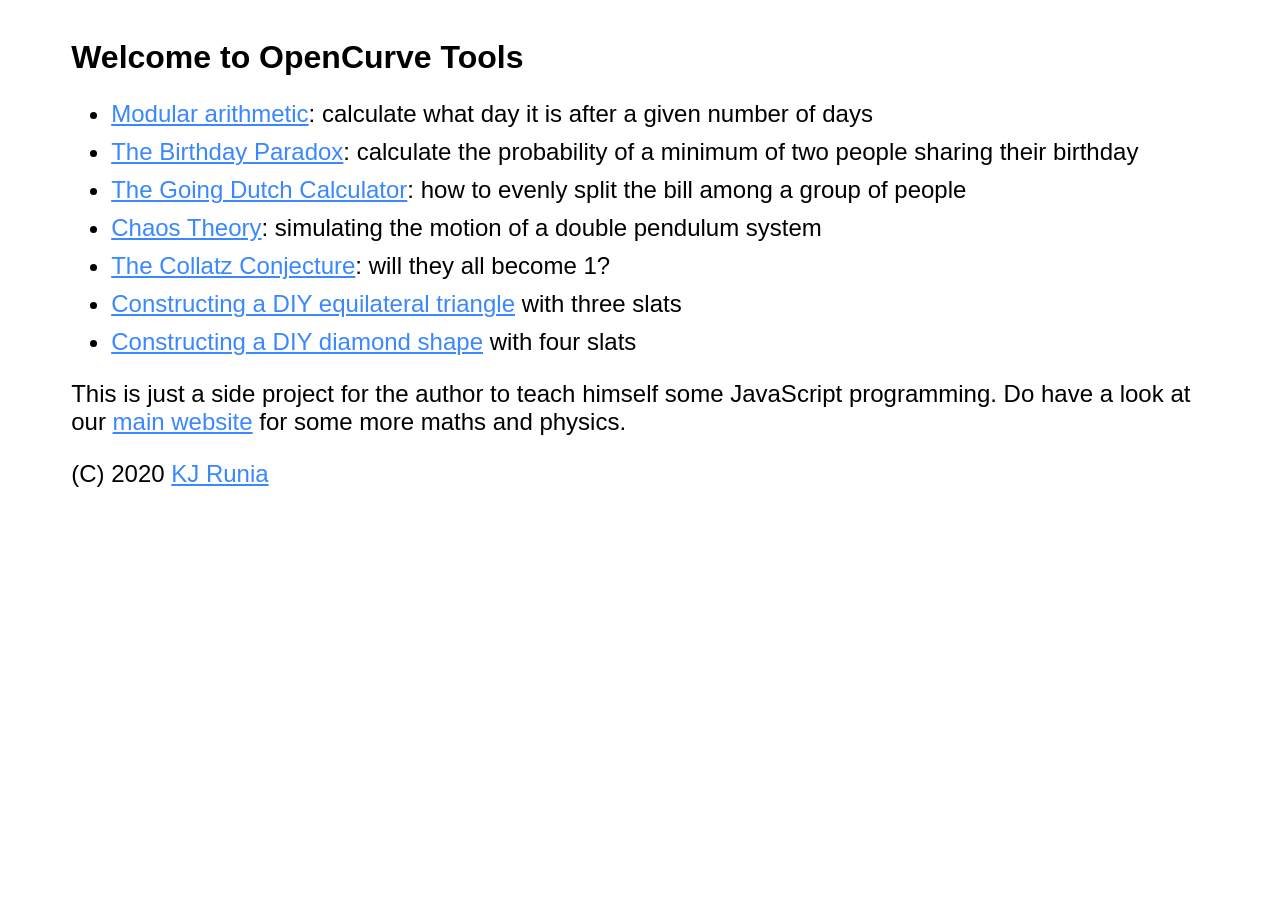
<file: index.html>
<!DOCTYPE HTML>
<html>
<head>
<meta charset="utf-8">
<meta name="viewport" content="width=device-width, initial-scale=1" />
<link rel="stylesheet" type="text/css" href="tools.css" />
<title>OpenCurve Tools</title>
</head>

<body>

<div class="center">
    <h1>Welcome to OpenCurve Tools</h1>
    <ul>
        <li><a href="/daysfromnow/">Modular arithmetic</a>: calculate what day it is after a given number of days</li>
        <li><a href="/sharedbirthday/">The Birthday Paradox</a>: calculate the probability of a minimum of two people sharing their birthday</li>
        <li><a href="/goingdutch/">The Going Dutch Calculator</a>: how to evenly split the bill among a group of people</li>
        <li><a href="/doublependulum/">Chaos Theory</a>: simulating the motion of a double pendulum system</li>
        <li><a href="/collatzconjecture/">The Collatz Conjecture</a>: will they all become 1?</li>
        <li><a href="/diy-equilateraltriangle/">Constructing a DIY equilateral triangle</a> with three slats</li>
        <li><a href="/diy-diamond/">Constructing a DIY diamond shape</a> with four slats</li>
    </ul>
    <p>This is just a side project for the author to teach himself some JavaScript programming. Do have a look at our <a href="https://opencurve.info/">main website</a> for some more maths and physics.</p>
    <p>(C) 2020 <a href="https://twitter.com/kjrunia">KJ Runia</a></p>
</div>

</body>
</html>
</file>
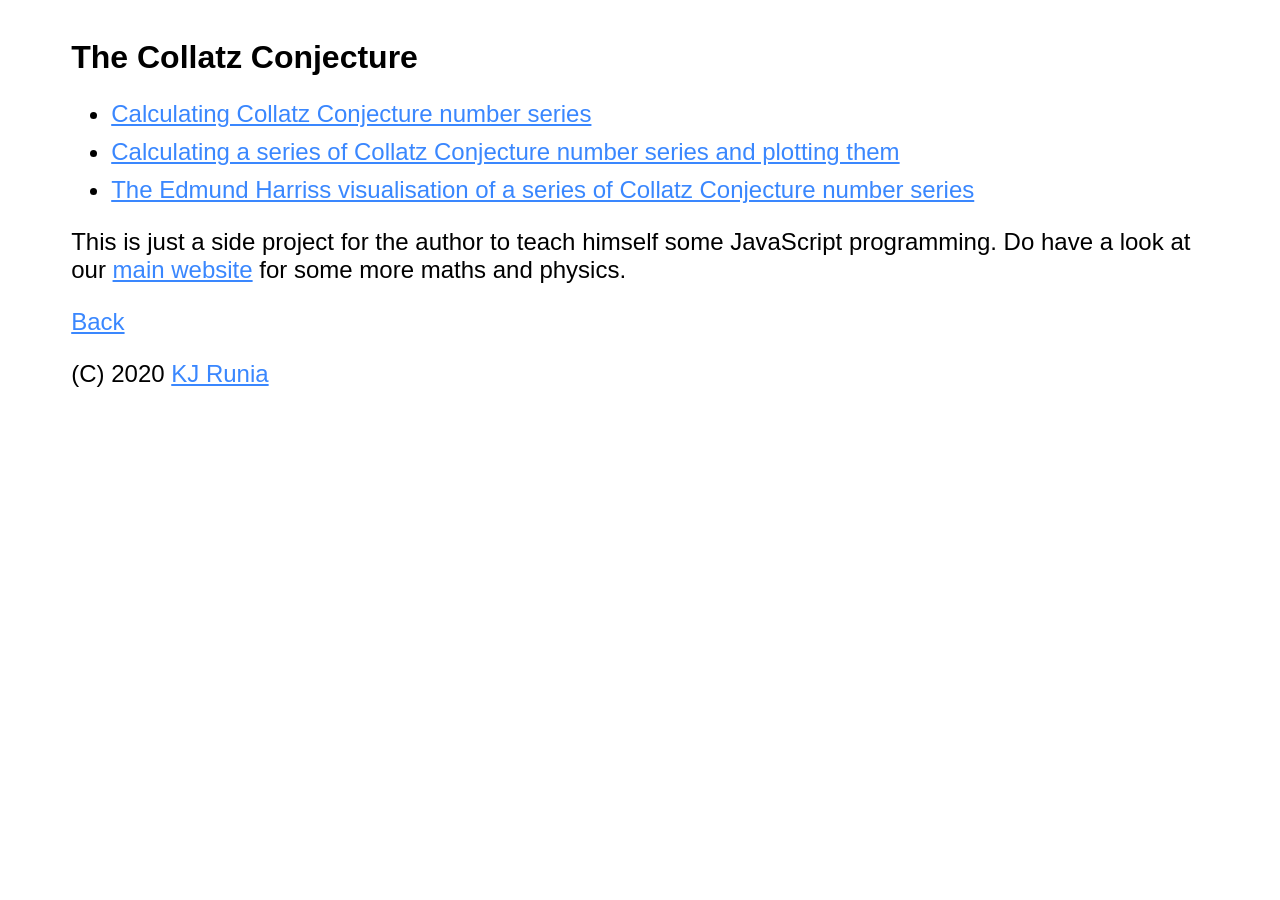
<file: collatzconjecture/index.html>
<!DOCTYPE HTML>
<html>
<head>
<meta charset="utf-8">
<meta name="viewport" content="width=device-width, initial-scale=1" />
<link rel="stylesheet" type="text/css" href="../tools.css" />
<title>OpenCurve Tools</title>
</head>

<body>

<div class="center">
    <h1>The Collatz Conjecture</h1>
    <ul>
        <li><a href="collatzconjecture.html">Calculating Collatz Conjecture number series</a></li>
        <li><a href="collatzcollection.html">Calculating a series of Collatz Conjecture number series and plotting them</a></li>
        <li><a href="collatz-harriss.html">The Edmund Harriss visualisation of a series of Collatz Conjecture number series</a></li>
    </ul>
    <p>This is just a side project for the author to teach himself some JavaScript programming. Do have a look at our <a href="https://opencurve.info/">main website</a> for some more maths and physics.</p>
    <a href="../">Back</a>
    <p>(C) 2020 <a href="https://twitter.com/kjrunia">KJ Runia</a></p>
</div>

</body>
</html>
</file>
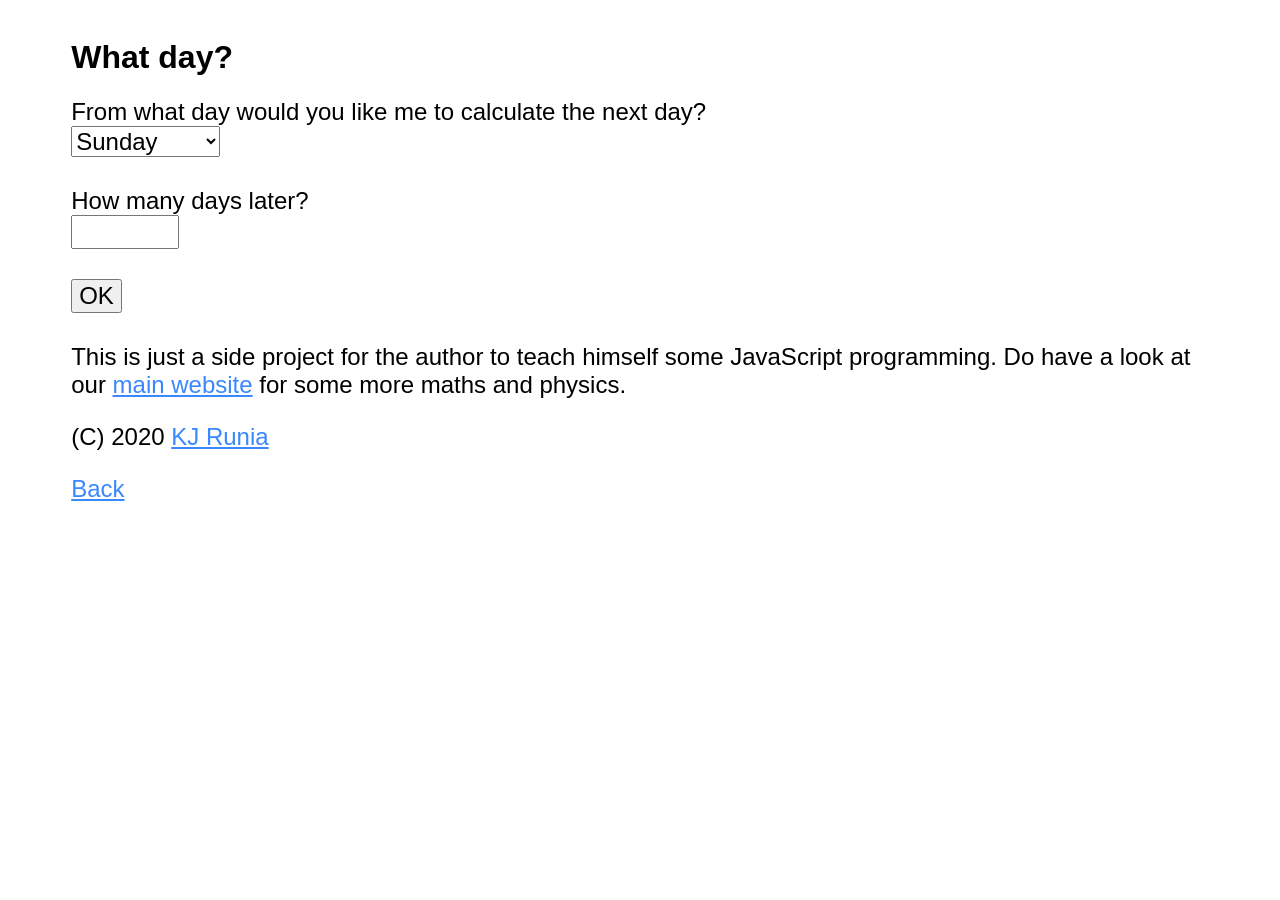
<file: daysfromnow/index.html>
<!DOCTYPE HTML>
<html>
<head>
<meta charset="utf-8">
<meta name="viewport" content="width=device-width, initial-scale=1" />
<link rel="stylesheet" type="text/css" href="../tools.css" />
<title>What day will it be?</title>
</head>

<body>
<div class="center">
    <h1>What day?</h1>
    <form id="myform" novalidate onsubmit="return calc()">
        <label for="currentday">From what day would you like me to calculate the next day?</label>
        <select id="currentday">
            <option value="0">Sunday</option>
            <option value="1">Monday</option>
            <option value="2">Tuesday</option>
            <option value="3">Wednesday</option>
            <option value="4">Thursday</option>
            <option value="5">Friday</option>
            <option value="6">Saturday</option>
        </select>
        <label for="dayslater">How many days later?</label>
        <input class="numbers" id="dayslater" type="number" min="0" max="9000000" required />
        <input type="submit" value="OK" />
    </form>

    <p id="output"></p>
    
    <p>This is just a side project for the author to teach himself some JavaScript programming. Do have a look at our <a href="https://opencurve.info/">main website</a> for some more maths and physics.</p>
    <p>(C) 2020 <a href="https://twitter.com/kjrunia">KJ Runia</a></p>
        
    <a href="../">Back</a>
</div>

<script src="daysfromnow.js"></script>

</body>
</html>
</file>
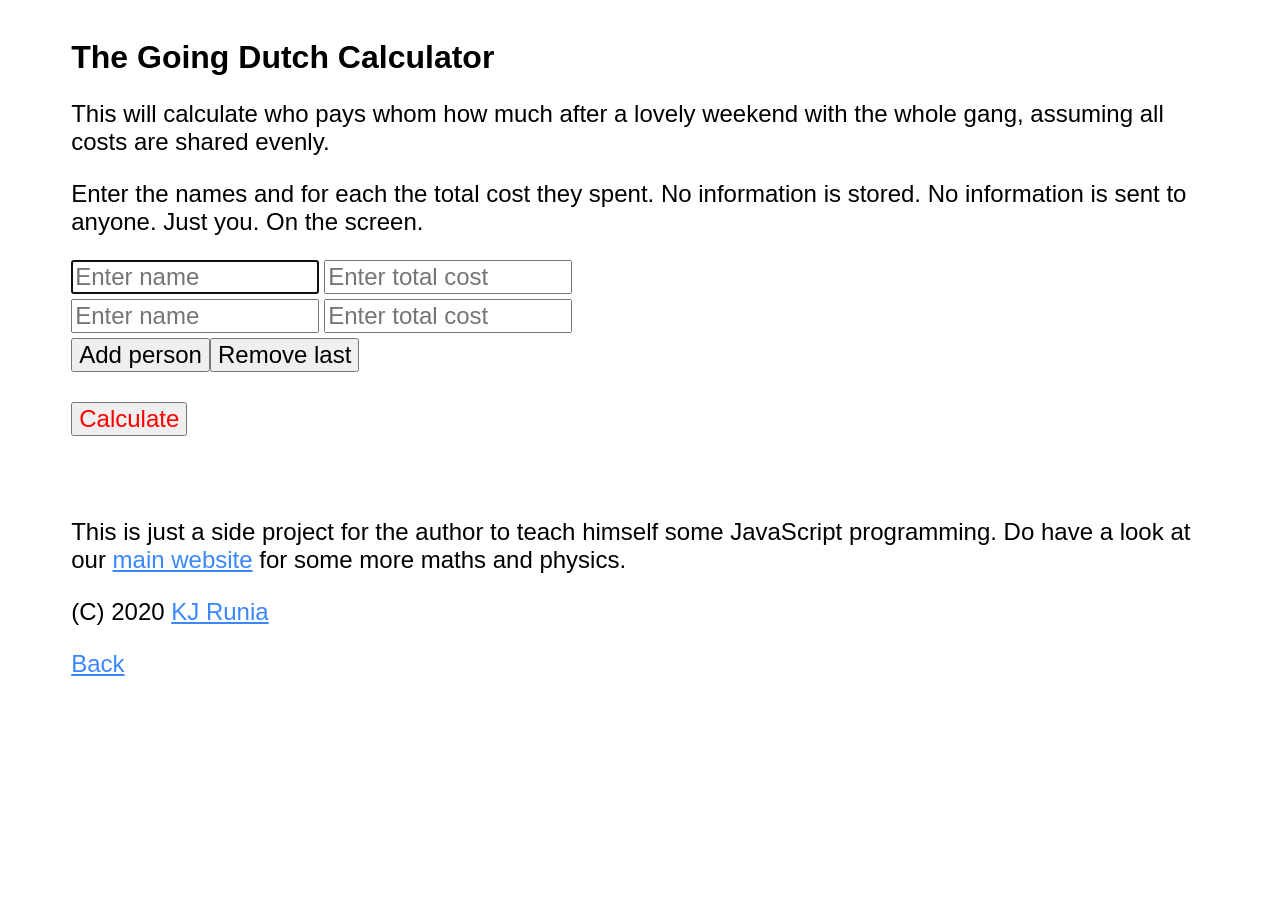
<file: goingdutch/index.html>
<!DOCTYPE HTML>
<html>
<head>
<meta charset="utf-8">
<meta name="viewport" content="width=device-width, initial-scale=1" />
<link rel="stylesheet" type="text/css" href="../tools.css" />
<link rel="stylesheet" type="text/css" href="whopayswhomwhat.css" />
<title>The Going Dutch Calculator</title>
</head>

<body>

<div class="center">
    <h1>The Going Dutch Calculator</h1>
    <p>This will calculate who pays whom how much after a lovely weekend with the whole gang, assuming all costs are shared evenly.</p>
    <p>Enter the names and for each the total cost they spent. No information is stored. No information is sent to anyone. Just you. On the screen.</p>
    <form id="myform" novalidate></form>
    <button onclick="addPerson()">Add person</button><button onclick="removeLastPerson()">Remove last</button><button id="calculate" onclick="calculate()">Calculate</button>
    <p id="output"></p>
    <div id="copyButton"><button onclick="copyText()">Copy to clipboard</button></div><div id="copyButtonResult"></div>
    <p>This is just a side project for the author to teach himself some JavaScript programming. Do have a look at our <a href="https://opencurve.info/">main website</a> for some more maths and physics.</p>
    <p>(C) 2020 <a href="https://twitter.com/kjrunia">KJ Runia</a></p>
    <p><a href="../">Back</a></p>
</div>


<script src="whopayswhomwhat.js"></script>

</body>
</html>
</file>
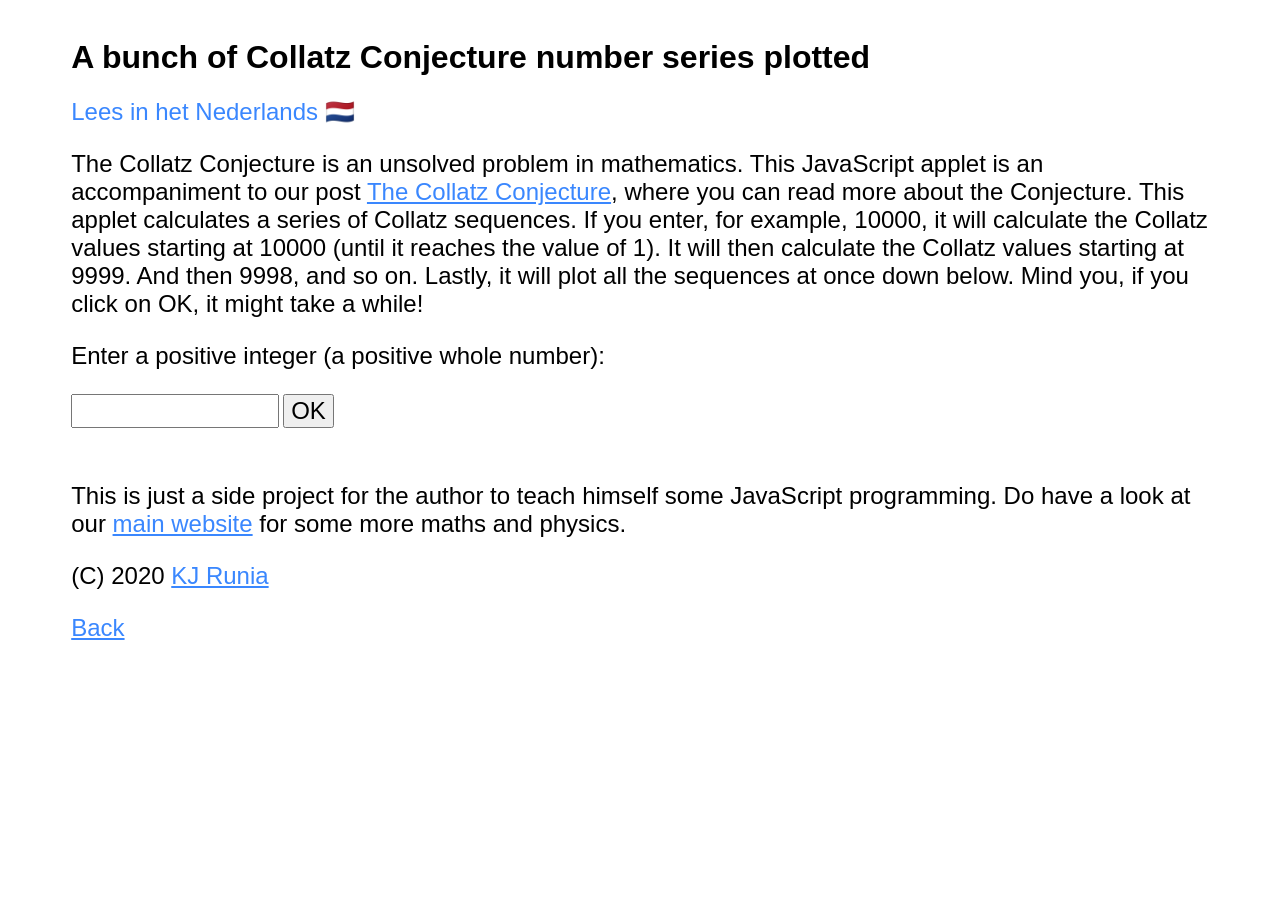
<file: collatzconjecture/collatzcollection.html>
<!DOCTYPE HTML>
<html>
<head>
    <meta charset="utf-8">
    <meta name="viewport" content="width=device-width, initial-scale=1" />
    <link rel="stylesheet" type="text/css" href="../tools.css" />
    <link rel="stylesheet" type="text/css" href="collatzconjecture.css" />
    <script defer src="https://cdn.plot.ly/plotly-latest.min.js"></script>
    <title>The Collatz Conjecture</title>
</head>

<body>
    <div class="center">
        <h1 id="title">A bunch of Collatz Conjecture number series plotted</h1>
        <div id="switch_to"><a onclick="switch_language();">Lees in het Nederlands 🇳🇱</a></div>
        <div id="explainer">
            <p>The Collatz Conjecture is an unsolved problem in mathematics. This JavaScript applet is an accompaniment to our post <a href='https://opencurve.info/the-collatz-conjecture/'>The Collatz Conjecture</a>, where you can read more about the Conjecture. This applet calculates a series of Collatz sequences. If you enter, for example, 10000, it will calculate the Collatz values starting at 10000 (until it reaches the value of 1). It will then calculate the Collatz values starting at 9999. And then 9998, and so on. Lastly, it will plot all the sequences at once down below. Mind you, if you click on OK, it might take a while!</p>
            <p>Enter a positive integer (a positive whole number):</p>
        </div>
        <form onsubmit="return graphCollatz();">
            <input id="start" type="number" min="4" max="10000" style="width: 200px; display: inline;">
            <input type="submit" value="OK" style="display: inline;"><div id="status"></div>
        </form>
        <div id="collatz_chart_container"></div>
        <p>This is just a side project for the author to teach himself some JavaScript programming. Do have a look at our <a href="https://opencurve.info/">main website</a> for some more maths and physics.</p>
        <p>(C) 2020 <a href="https://twitter.com/kjrunia">KJ Runia</a></p>
        <a href="index.html">Back</a>
    </div>
    <script defer src="collatzcollection.js"></script>
</body>
</html>
</file>
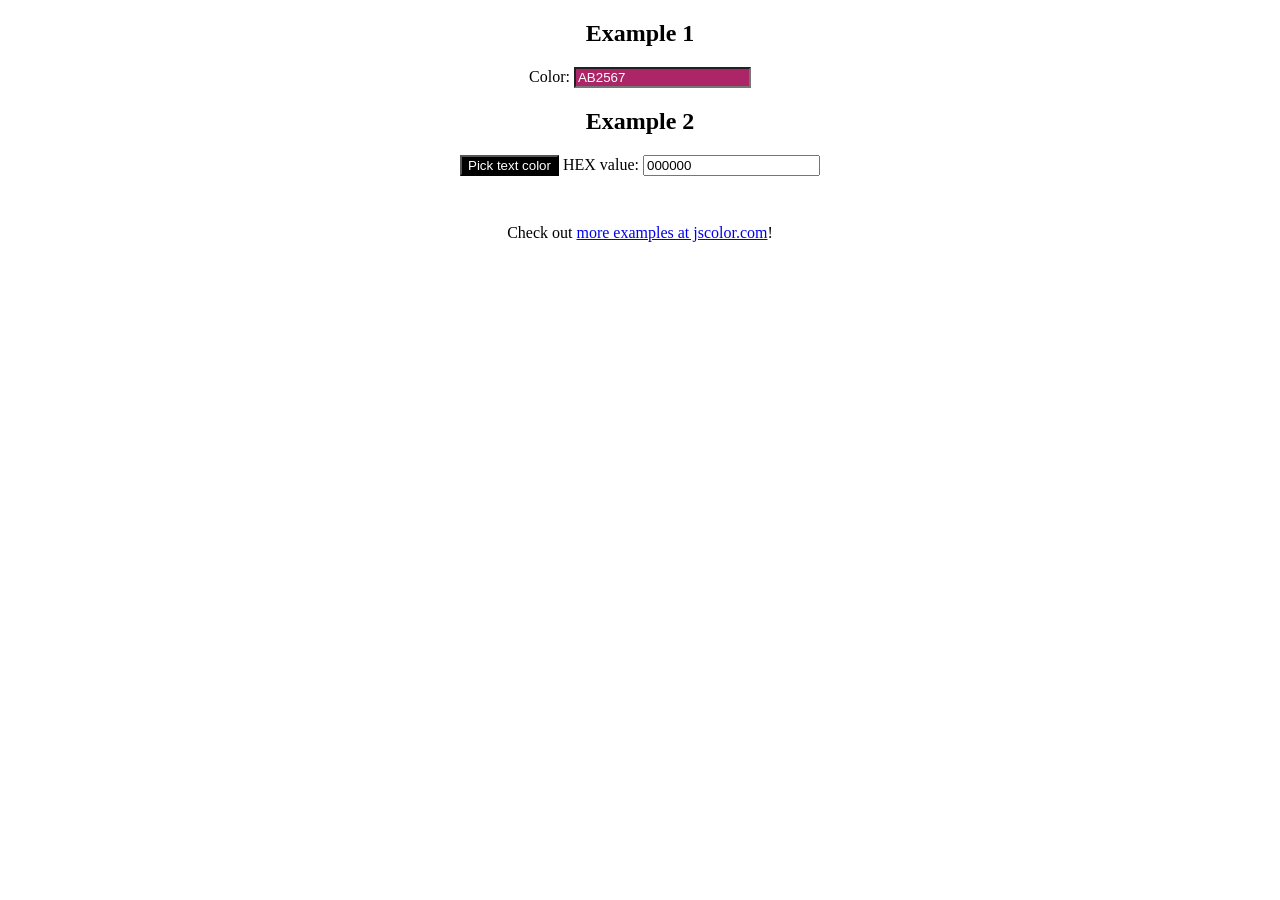
<file: collatzconjecture/jscolor-example.html>
<!DOCTYPE html>
<html>
<head>
	<title>jscolor Example</title>
</head>
<body style="text-align:center;">



	<script src="jscolor.js"></script>



	<h2>Example 1</h2>
	Color: <input class="jscolor" value="ab2567">



	<h2>Example 2</h2>

	<button class="jscolor {valueElement:'chosen-value', onFineChange:'setTextColor(this)'}">
		Pick text color
	</button>

	HEX value: <input id="chosen-value" value="000000">

	<script>
	function setTextColor(picker) {
		document.getElementsByTagName('body')[0].style.color = '#' + picker.toString()
	}
	</script>



	<p style="margin-top:3em;">Check out <a href="http://jscolor.com/examples/">more examples at jscolor.com</a>!</p>



</body>
</html>
</file>
<file: tools.css>
.center {
    margin: auto;
    width: 90%;
    padding: 10px;
}

.centeredImage {
    margin-left: auto;
    margin-right: auto;
    display: block;
}

h1, h2, a, p, label, select, input, submit, button, textarea, ul {
    font-family: "Trebuchet MS", Helvetica, sans-serif;
    letter-spacing: 0px;
    word-spacing: 0px;
    color: #000000;
    /*font-weight: normal;
    font-style: normal;
    font-variant: normal;*/
    text-transform: none;
    display: block;
}

.exactvalues {
    font-family: "Andale Mono", monospace;
    font-style: normal;
}

.bluetext {
    //font-family: "Trebuchet MS", Helvetica, sans-serif;
    color: rgb(51,119,255);
    display: inline;
}

.numbers {
    width: 100px;
}

a {
    color: #3a87fe;
    display: inline;
}

li {
    margin-bottom: 10px;
}

#output {
    font-style: italic;
    color: #ff0000;
}

button {
    display: inline;
}

@media only screen and (min-width: 480px) {
    .centeredImage {
        width: 50%;
    }
	a, p, label, select, input, submit, button, textarea, ul {		
		font-size: 24px;
	}
	
	a {
		margin-bottom: 10px;
	}
	
	select, input {
		margin-bottom: 30px;
	}
}

@media only screen and (max-width: 479px) {
    .center {
        padding: 0px;
        width: 95%;
    }
    .centeredImage {
        width: 90%;
    }
	a, p, label, select, input, submit, button, textarea, ul {		
		font-size: 18px;
	}
	
	a {
		margin-bottom: 5px;
	}
	
	select, input {
		margin-bottom: 20px;
	}
}
</file>
<file: goingdutch/whopayswhomwhat.css>
.record {
    display: block;
    margin-bottom: -25px;
}

.field {
    display: inline;
    margin-right: 5px;
    width: 10em;
}

.field .error {
    background-color: #ff6250;
}

#calculate {
    display: block;
    margin-top: 30px;
    color: red;
}

textarea {
    color: red;
}

#copyButton {
    visibility: hidden;
    display: inline;
    margin-right: 10px;
}

#copyButtonResult {
    display: inline;
    font-family: "Trebuchet MS", Helvetica, sans-serif;
    font-weight: bold;
    color: green;
}

#result {
    width: 90%;
    color: red;
}

textarea {
    overflow-y: scroll;
}

@media only screen and (min-width: 480px) {
    #copyButtonResult, textarea {
        font-size: 24px;
    }
    
    button {
        font-size: 24px;
    }
}

@media only screen and (max-width: 479px) {
    #copyButtonResult {
        font-size: 18px;
    }
    
    button {
        font-size: 18px;
    }
    
    #calculate {
        width: 97%;
        height: 50px;
    }
    
    .record {
        margin-bottom: 20px;
    }
    
    .field {
        margin-bottom: 0px;
        width: 90%;
    }

    textarea {
        font-size: 18px;
    }

}
</file>
<file: collatzconjecture/collatzconjecture.css>
#collatz_input {
    width: 100px;
    display: inline;
    margin-right: 10px;
}

#collatz_output {
    color: red;
}

.ok {
    display: inline;
}

/*#collatz_chart_container {
    display: none;
}*/

@media only screen and (min-width: 480px) {
    #jpg_export {
        width: 700px;
        height: 700px;
    }
}

@media only screen and (max-width: 479px) {
    #jpg_export {
        width: 350px;
        height: 350px;
    }
}
</file>
